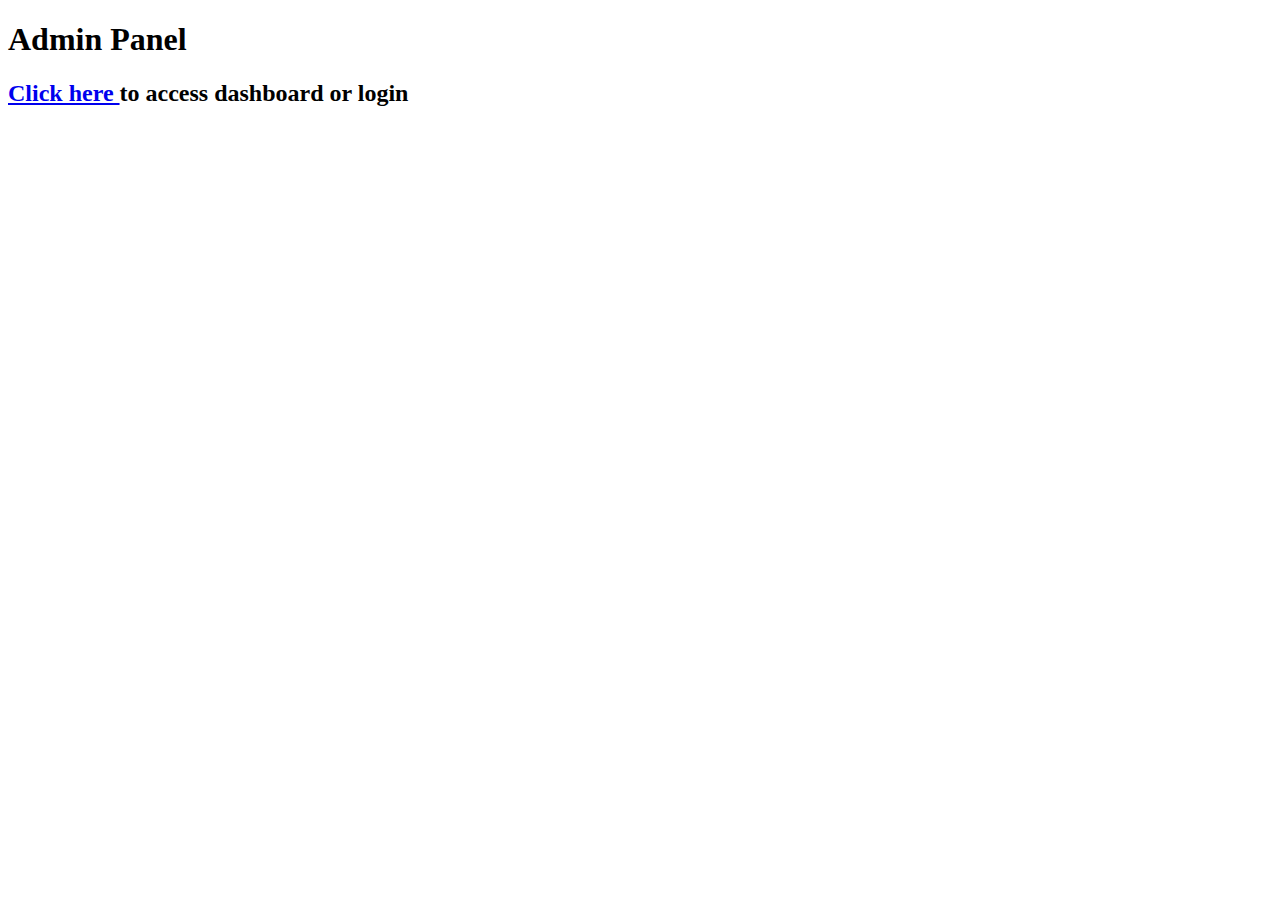
<file: src/main/resources/templates/index.html>
<!DOCTYPE html>
<html lang="en">
  <head>
    <meta charset="UTF-8" />
    <meta name="viewport" content="width=device-width, initial-scale=1.0" />
    <link rel="stylesheet" th:href="@{/styles/colors.css}" />
    <link rel="stylesheet" th:href="@{/styles/index.css}" />
    <script th:src="@{/scripts/particles.min.js}"></script>
    <script th:src="@{/scripts/script.js}" type="module"></script>
    <title>Home</title>
  </head>
  <body>
    <div id="particles-js"></div>
    <main>
      <section>
        <h1
          class="hack-text grab-attention"
          text-after="ADMIN PANEL"
          hack-speed="50"
        >
          Admin Panel
        </h1>
        <h2 class="title">
          <a href="/login" class="link"> Click here </a>
          to access dashboard or login
        </h2>
      </section>
    </main>
  </body>
</html>
</file>
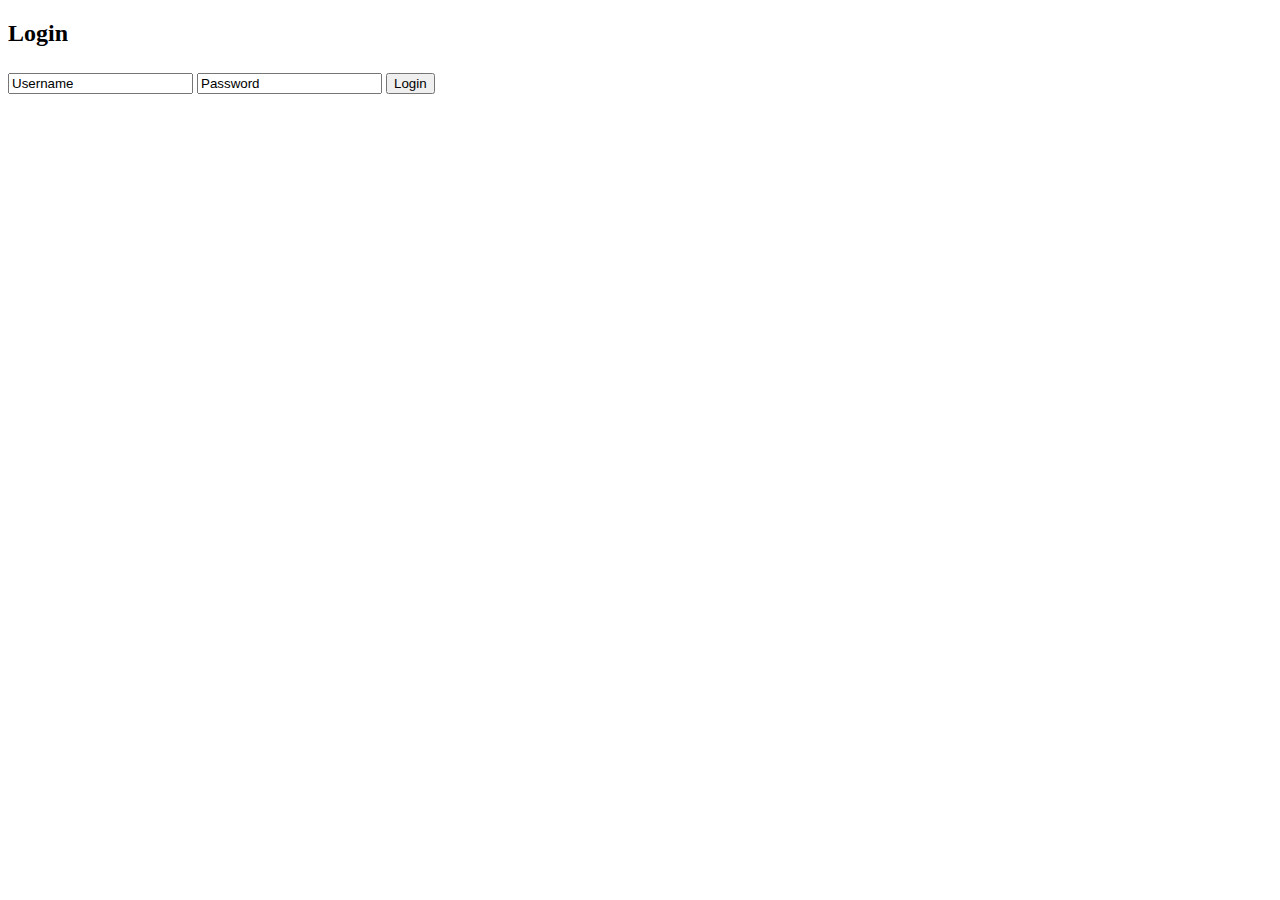
<file: src/main/resources/templates/login.html>
<!DOCTYPE html>
<html lang="en">
  <head>
    <meta charset="UTF-8" />
    <meta name="viewport" content="width=device-width, initial-scale=1.0" />
    <link rel="stylesheet" th:href="@{/styles/colors.css}" />
    <link rel="stylesheet" th:href="@{/styles/index.css}" />
    <script th:src="@{/scripts/particles.min.js}"></script>
    <script th:src="@{/scripts/script.js}" type="module"></script>
    <title>Login</title>
    <style>
      .bg-text::after {
        font-size: 17vw;
      }
      input::placeholder {
        color: var(--fg);
      }
      input {
        margin: 0.5em auto;
      }
    </style>
  </head>
  <body>
    <div id="particles-js"></div>
    <main>
      <section class="contact flex--left bg-text" data-bg="login">
        <h2 class="title link">Login</h2>
        <form th:action="@{/auth/login}" method="GET" class="fade-in">
          <!-- Form Inputs. Each input must have a name="" attribute -->
          <input placeholder="Username" type="text" name="username" required />
          <input
            placeholder="Password"
            type="password"
            name="password"
            required
          />
          <button type="submit">Login</button>
        </form>
      </section>
    </main>
    <script th:if="${errorMessage}">
      function showAlert() {
        alert("${errorMessage}")
      }
      window.onload = showAlert
    </script>
  </body>
</html>
</file>
